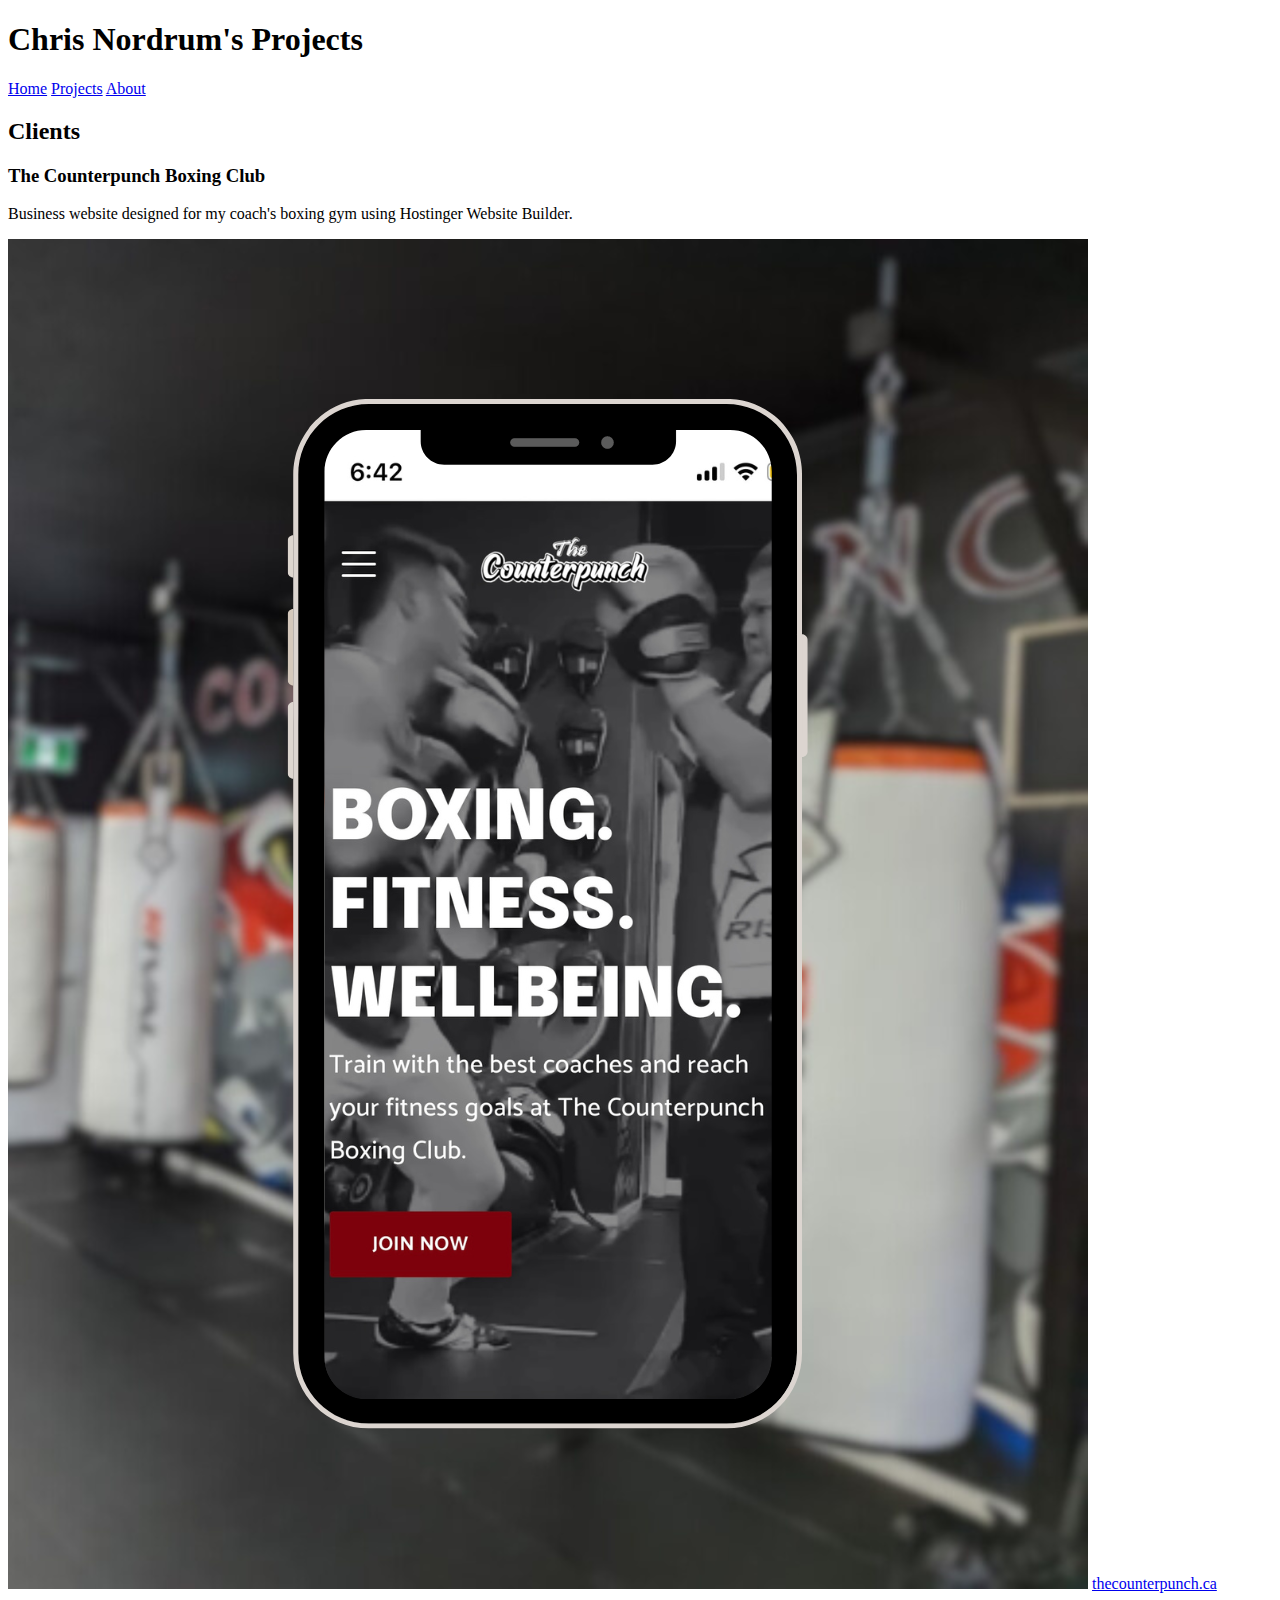
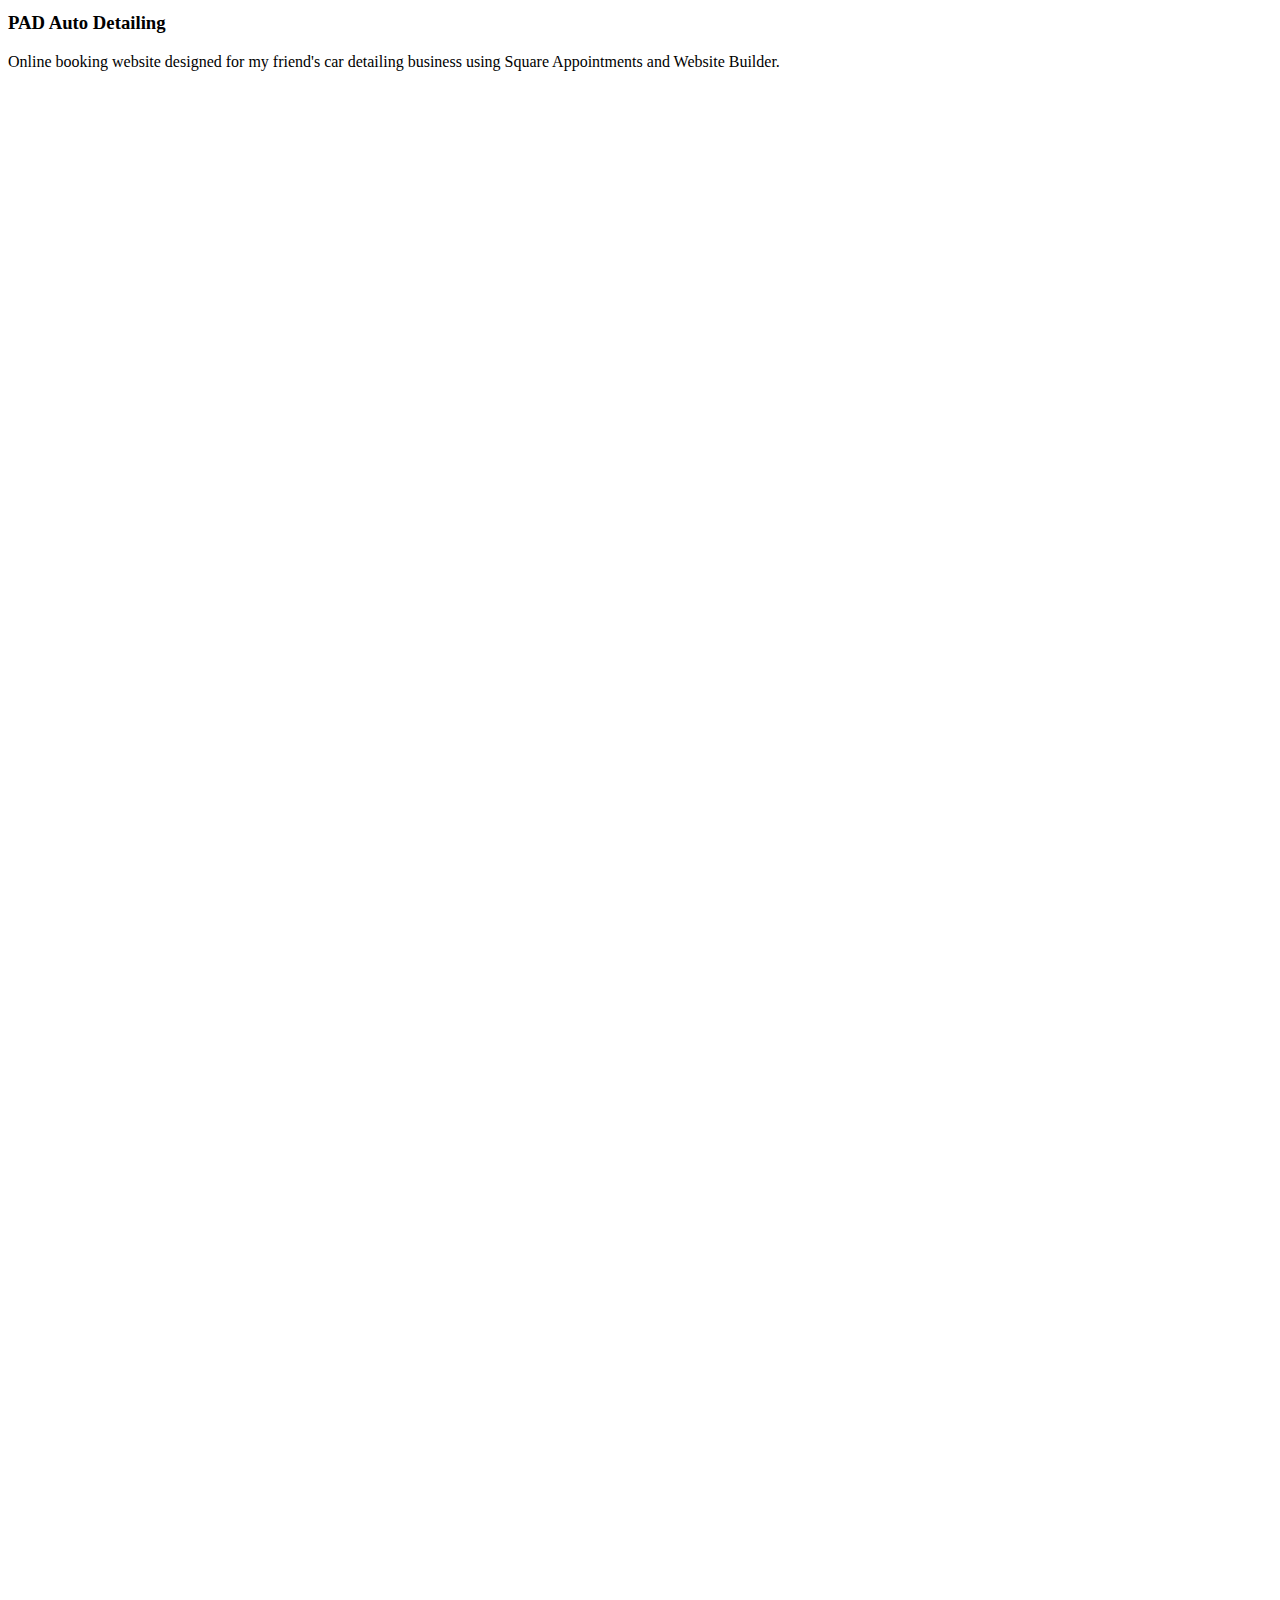
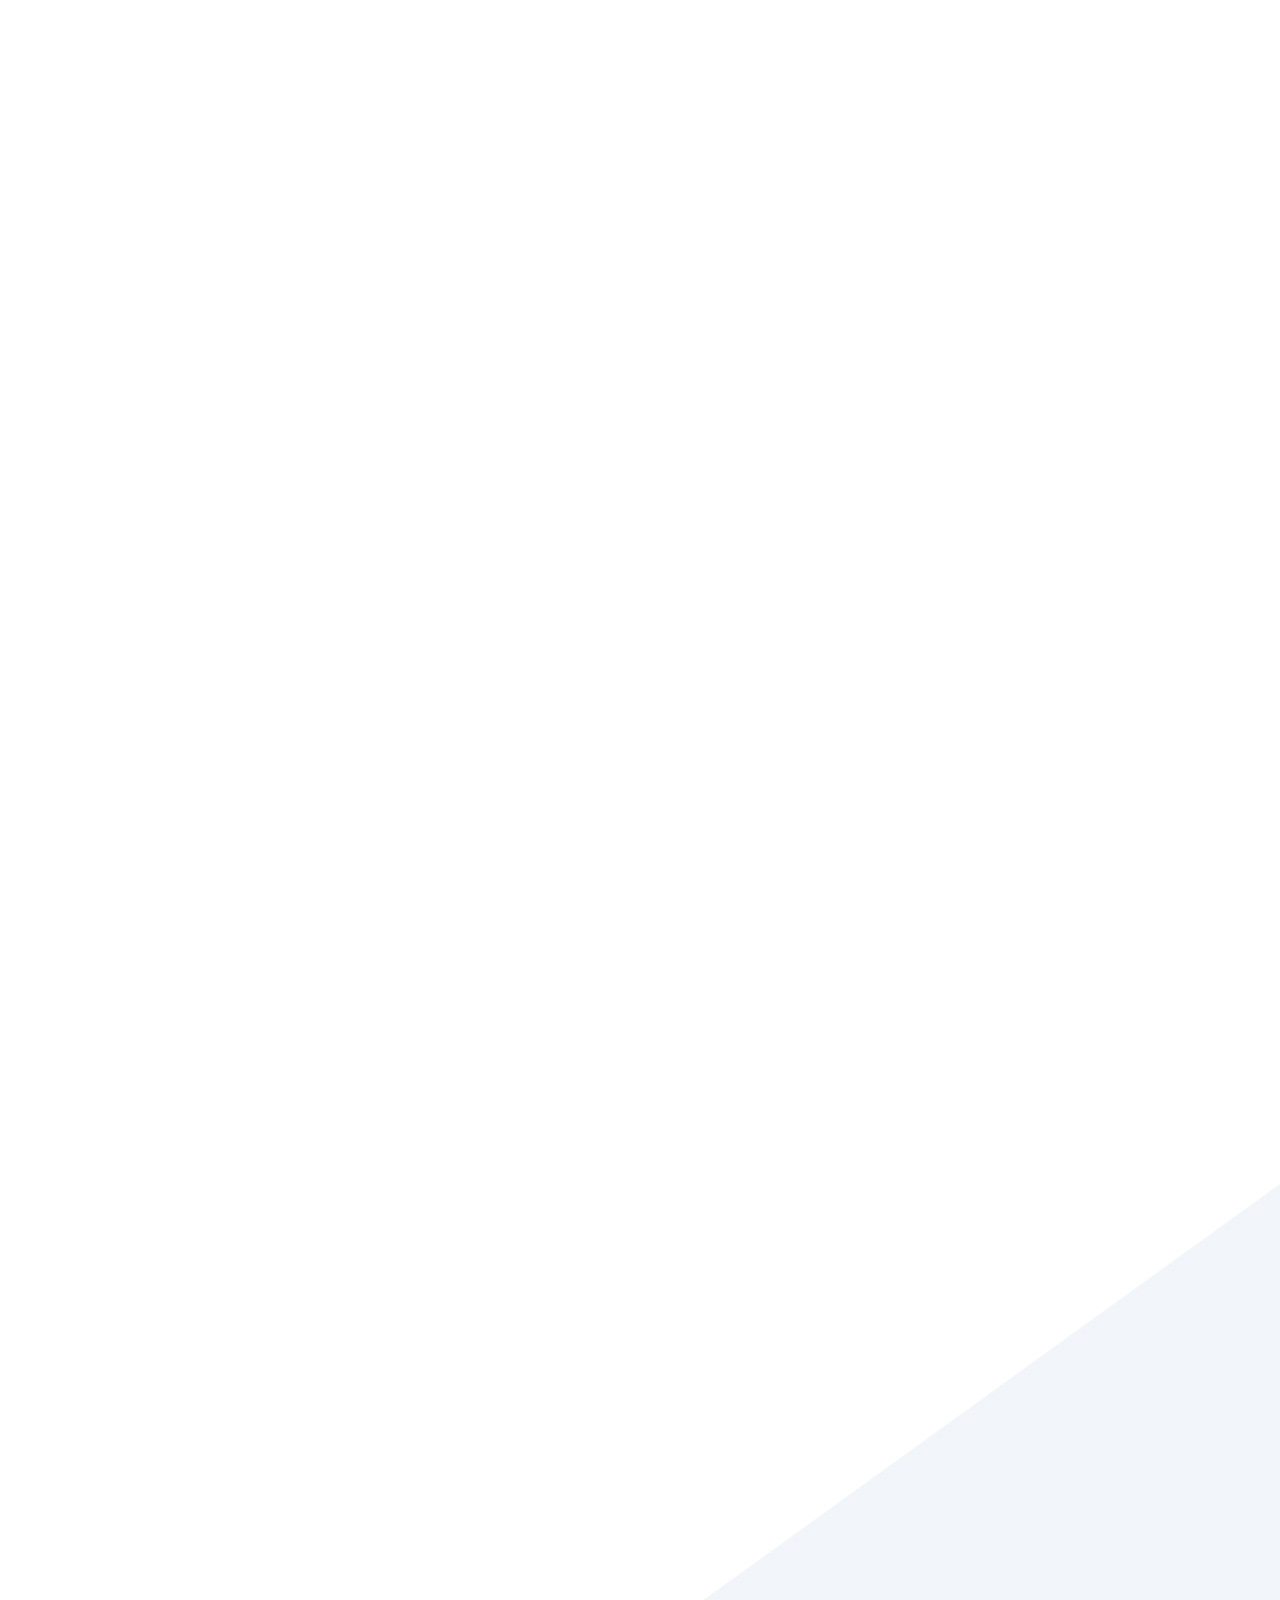
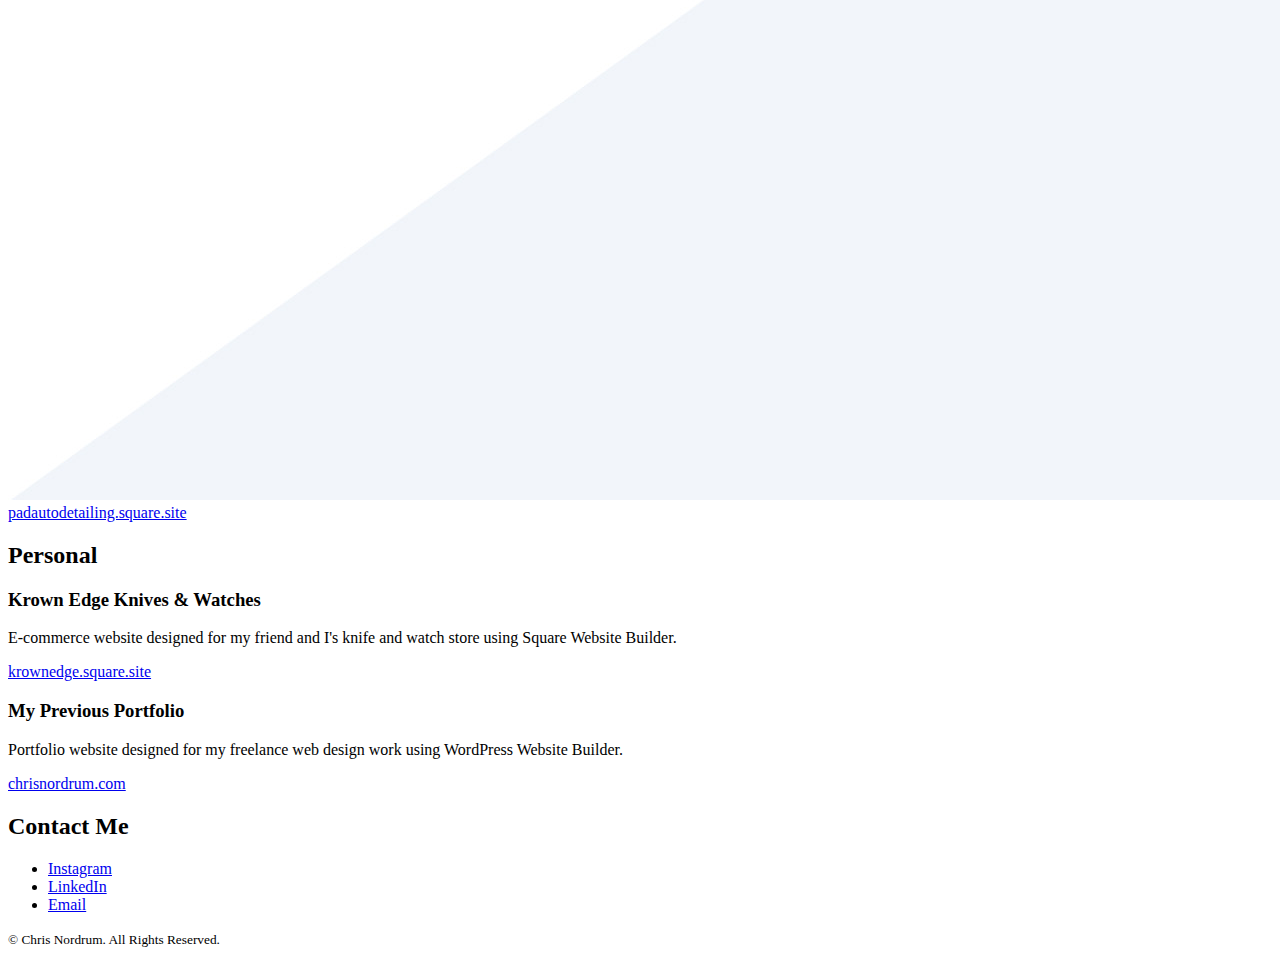
<file: projects/index.html>
<!DOCTYPE html>
<html lang="en">
<head>
    <meta charset="UTF-8">
    <meta name="viewport" content="width=device-width, initial-scale=1.0">
    <title>Chris Nordrum | Projects</title>
    <link rel="icon" type="image/x-icon" href="/images/HAAKON-Favicon.png">
</head>
<body>

<!--Header-->

    <header>
        <h1>Chris Nordrum's Projects</h1>
        <nav>
            <a href="/">Home</a>
            <a href="/projects/index.html">Projects</a>
            <a href="/about/index.html">About</a>
        </nav>
    </header>
    <main>

<!--Client Projects-->

        <section>
            <h2>Clients</h2>
            <h3>The Counterpunch Boxing Club</h3>
            <p>Business website designed for my coach's boxing gym using Hostinger Website Builder.</p>
            <img src="/images/The-Counterpunch.png" alt="The Counterpunch website iPhone mockup.">
            <a href="https://thecounterpunch.ca/">thecounterpunch.ca</a>
        </section>
        <section>
            <h3>PAD Auto Detailing</h3>
            <p>Online booking website designed for my friend's car detailing business using Square Appointments and Website Builder.</p>
            <img src="/images/PAD-Website.jpg" alt="PAD Auto Detailing website iPhone mockup.">
            <a href="https://padautodetailing.square.site/">padautodetailing.square.site</a>
        </section>

<!--Personal Projects-->

        <section>
            <h2>Personal</h2>
            <h3>Krown Edge Knives & Watches</h3>
            <p>E-commerce website designed for my friend and I's knife and watch store using Square Website Builder.</p>
            <a href="https://krownedge.square.site/">krownedge.square.site</a>
        </section>
        <section>
            <h3>My Previous Portfolio</h3>
            <p>Portfolio website designed for my freelance web design work using WordPress Website Builder.</p>
            <a href="https://chrisnordrum.com/">chrisnordrum.com</a>
        </section>
    </main>

<!--Footer-->

    <footer>
        <h2>Contact Me</h2>
        <ul>
            <li><a href="https://www.instagram.com/nordrumdesigns/">Instagram</a></li>
            <li><a href="https://www.linkedin.com/in/chris-nordrum-63151b2a4/">LinkedIn</a></li>
            <li><a href="mailto:nordrum.chris@gmail.com">Email</a></li>
        </ul>
        <small>© Chris Nordrum. All Rights Reserved.</small>
    </footer>
</body>
</html>
</file>
